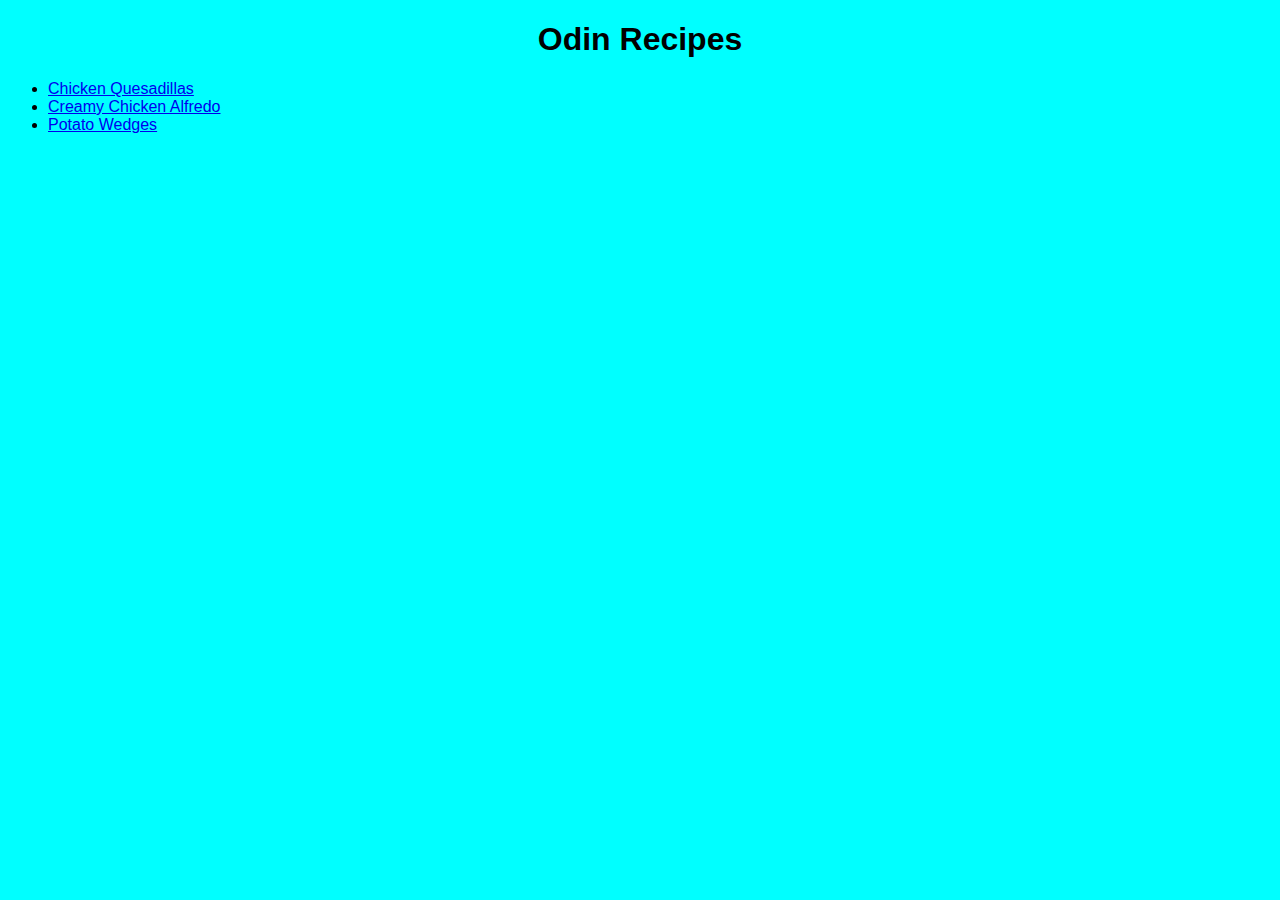
<file: index.html>
<!DOCTYPE html>
<html lang="en">
<head>
    <meta charset="UTF-8">
    <title>The Odin Project Recipes</title>
    <link rel="stylesheet" href="style.css">
</head>
<body class="background">
    <h1 class="text main-header">Odin Recipes</h1>
    <ul>
        <li><a href="recipes/chicken-quesadillas.html">Chicken Quesadillas</a></li>
        <li><a href="recipes/creamy-chicken-alfredo.html">Creamy Chicken Alfredo</a></li>
        <li><a href="recipes/potato-wedges.html">Potato Wedges</a></li>
    </ul>
</body>
</html>
</file>
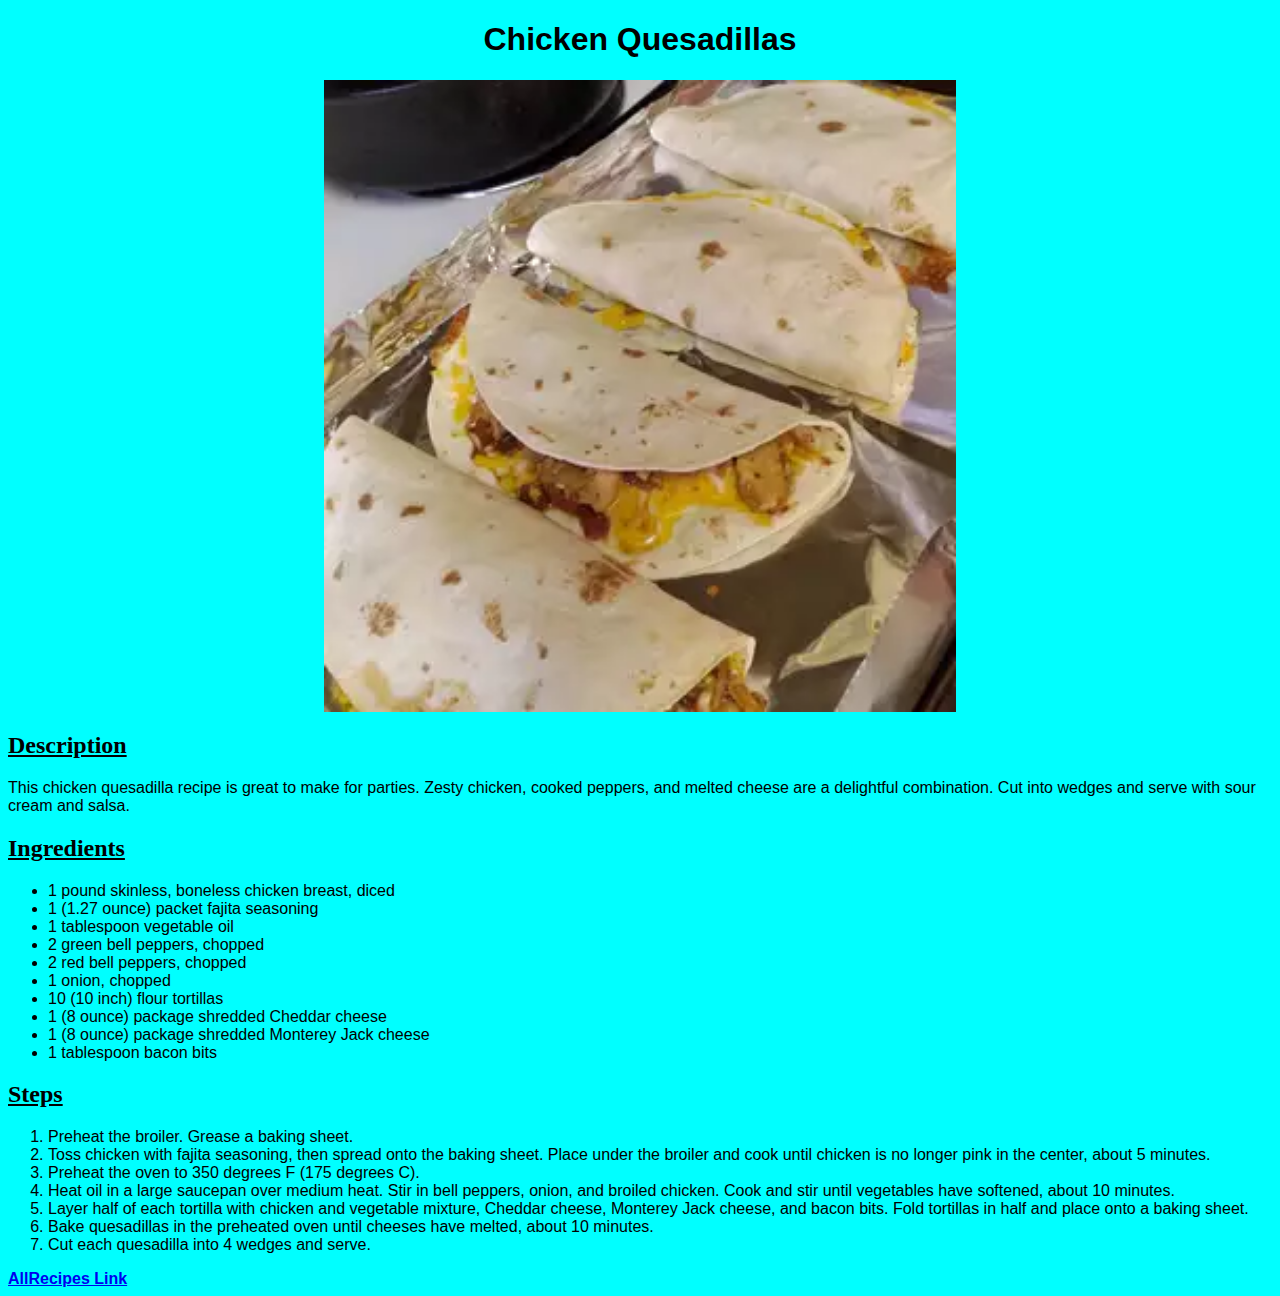
<file: recipes/chicken-quesadillas.html>
<!DOCTYPE html>
<html lang="en">
<head>
    <meta charset="UTF-8">
    <title>The Odin Project Recipes</title>
    <link rel="stylesheet" href="../recipes-css/recipes.css">
</head>
<body class="background">
    <h1 class="text main-header">Chicken Quesadillas</h1>

    <img src="../images/chicken-quesadillas.webp" alt="Chicken Quesadillas">
    
    <h2 class="secondary-header">Description</h2>
    <p>This chicken quesadilla recipe is great to make for parties. Zesty chicken, cooked peppers, and melted cheese are a delightful combination. Cut into wedges and serve with sour cream and salsa.</p>

    <h2 class="secondary-header">Ingredients</h2>
    <ul>
        <li>1 pound skinless, boneless chicken breast, diced</li>
        <li>1 (1.27 ounce) packet fajita seasoning</li>
        <li>1 tablespoon vegetable oil</li>
        <li>2 green bell peppers, chopped</li>
        <li>2 red bell peppers, chopped</li>
        <li>1 onion, chopped</li>
        <li>10 (10 inch) flour tortillas</li>
        <li>1 (8 ounce) package shredded Cheddar cheese</li>
        <li>1 (8 ounce) package shredded Monterey Jack cheese</li>
        <li>1 tablespoon bacon bits</li>
    </ul>

    <h2 class="secondary-header">Steps</h2>
    <ol>
        <li>Preheat the broiler. Grease a baking sheet.</li>
        <li>Toss chicken with fajita seasoning, then spread onto the baking sheet. Place under the broiler and cook until chicken is no longer pink in the center, about 5 minutes.</li>
        <li>Preheat the oven to 350 degrees F (175 degrees C).</li>
        <li>Heat oil in a large saucepan over medium heat. Stir in bell peppers, onion, and broiled chicken. Cook and stir until vegetables have softened, about 10 minutes.</li>
        <li>Layer half of each tortilla with chicken and vegetable mixture, Cheddar cheese, Monterey Jack cheese, and bacon bits. Fold tortillas in half and place onto a baking sheet.</li>
        <li>Bake quesadillas in the preheated oven until cheeses have melted, about 10 minutes.</li>
        <li>Cut each quesadilla into 4 wedges and serve.</li>
    </ol>

    <a class="text" href="https://www.allrecipes.com/recipe/21659/chicken-quesadillas/" target="_blank">AllRecipes Link</a>
</body>
</html>
</file>
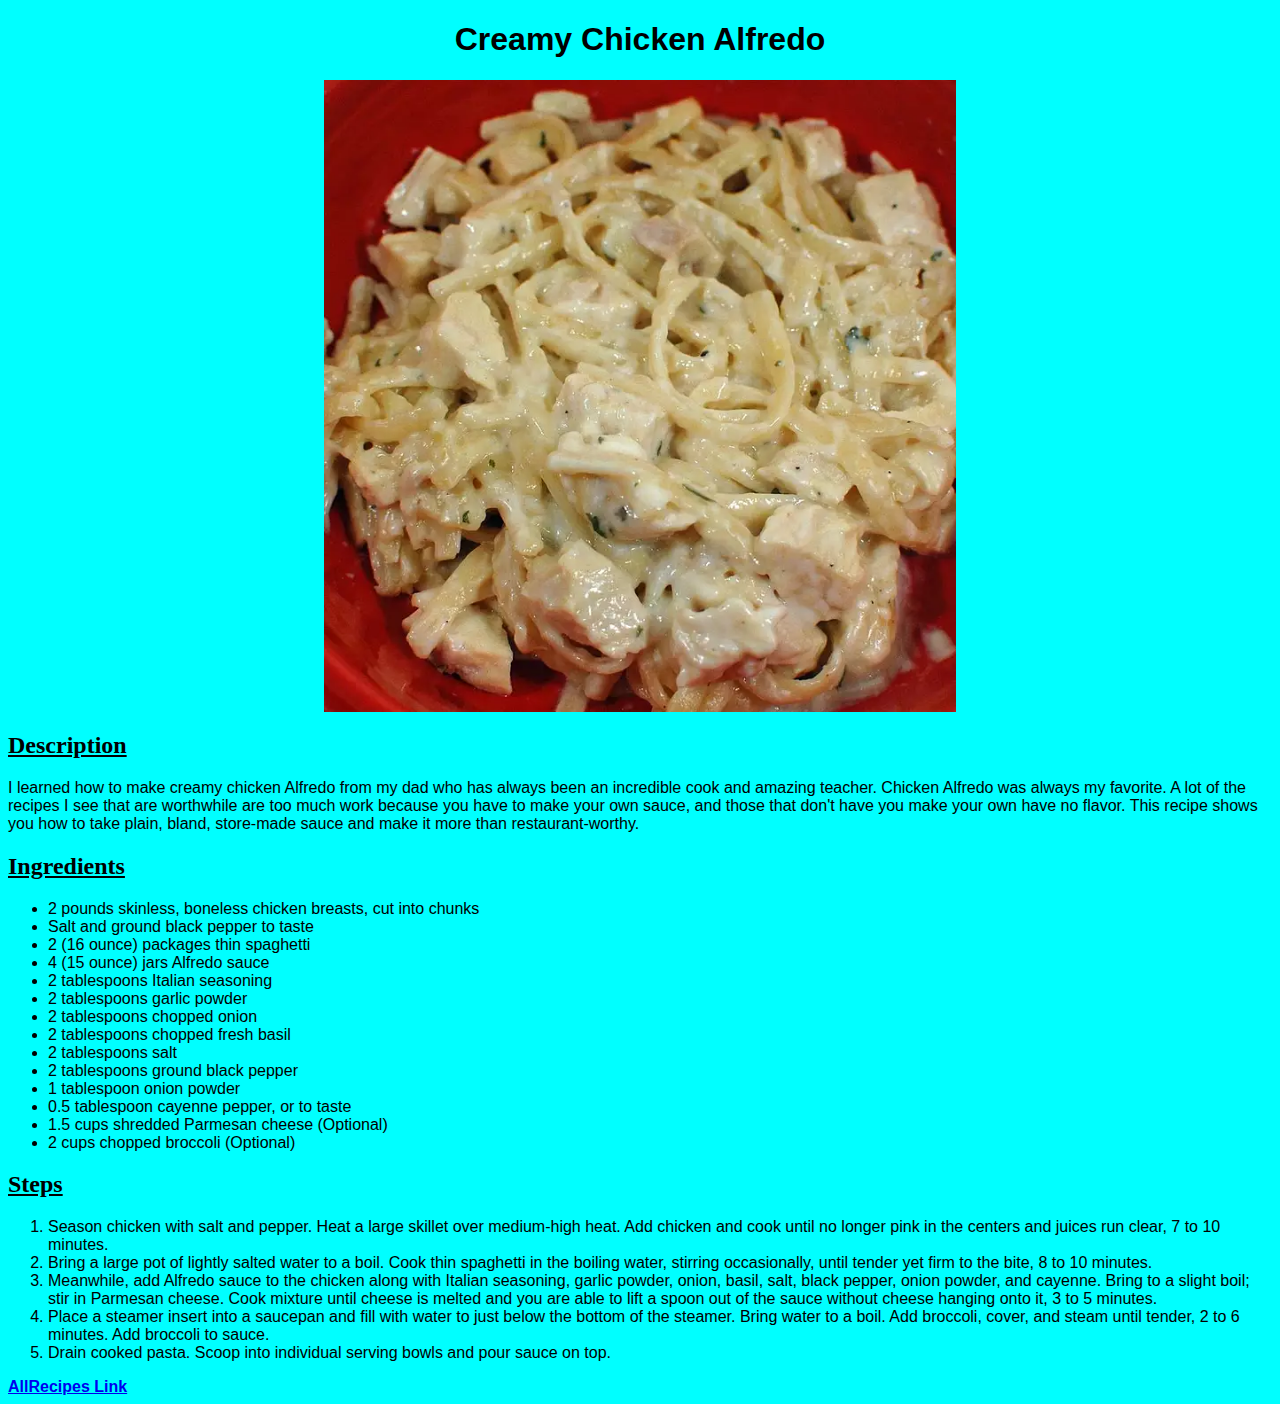
<file: recipes/creamy-chicken-alfredo.html>
<!DOCTYPE html>
<html lang="en">
<head>
    <meta charset="UTF-8">
    <title>The Odin Project Recipes</title>
    <link rel="stylesheet" href="../recipes-css/recipes.css">
</head>
<body class="background">
    <h1 class="text main-header">Creamy Chicken Alfredo</h1>

    <img src="../images/creamy-chicken-alfredo.webp" alt="Creamy Chicken Alfredo">
    
    <h2 class="secondary-header">Description</h2>
    <p>I learned how to make creamy chicken Alfredo from my dad who has always been an incredible cook and amazing teacher. Chicken Alfredo was always my favorite. A lot of the recipes I see that are worthwhile are too much work because you have to make your own sauce, and those that don't have you make your own have no flavor. This recipe shows you how to take plain, bland, store-made sauce and make it more than restaurant-worthy.</p>

    <h2 class="secondary-header">Ingredients</h2>
    <ul>
        <li>2 pounds skinless, boneless chicken breasts, cut into chunks</li>
        <li>Salt and ground black pepper to taste</li>
        <li>2 (16 ounce) packages thin spaghetti</li>
        <li>4 (15 ounce) jars Alfredo sauce</li>
        <li>2 tablespoons Italian seasoning</li>
        <li>2 tablespoons garlic powder</li>
        <li>2 tablespoons chopped onion</li>
        <li>2 tablespoons chopped fresh basil</li>
        <li>2 tablespoons salt</li>
        <li>2 tablespoons ground black pepper</li>
        <li>1 tablespoon onion powder</li>
        <li>0.5 tablespoon cayenne pepper, or to taste</li>
        <li>1.5 cups shredded Parmesan cheese (Optional)</li>
        <li>2 cups chopped broccoli (Optional)</li>
    </ul>

    <h2 class="secondary-header">Steps</h2>
    <ol>
        <li>Season chicken with salt and pepper. Heat a large skillet over medium-high heat. Add chicken and cook until no longer pink in the centers and juices run clear, 7 to 10 minutes.</li>
        <li>Bring a large pot of lightly salted water to a boil. Cook thin spaghetti in the boiling water, stirring occasionally, until tender yet firm to the bite, 8 to 10 minutes.</li>
        <li>Meanwhile, add Alfredo sauce to the chicken along with Italian seasoning, garlic powder, onion, basil, salt, black pepper, onion powder, and cayenne. Bring to a slight boil; stir in Parmesan cheese. Cook mixture until cheese is melted and you are able to lift a spoon out of the sauce without cheese hanging onto it, 3 to 5 minutes.</li>
        <li>Place a steamer insert into a saucepan and fill with water to just below the bottom of the steamer. Bring water to a boil. Add broccoli, cover, and steam until tender, 2 to 6 minutes. Add broccoli to sauce.</li>
        <li>Drain cooked pasta. Scoop into individual serving bowls and pour sauce on top.</li>
    </ol>

    <a class="text" href="https://www.allrecipes.com/recipe/276725/creamy-chicken-alfredo/" target="_blank">AllRecipes Link</a>
</body>
</html>
</file>
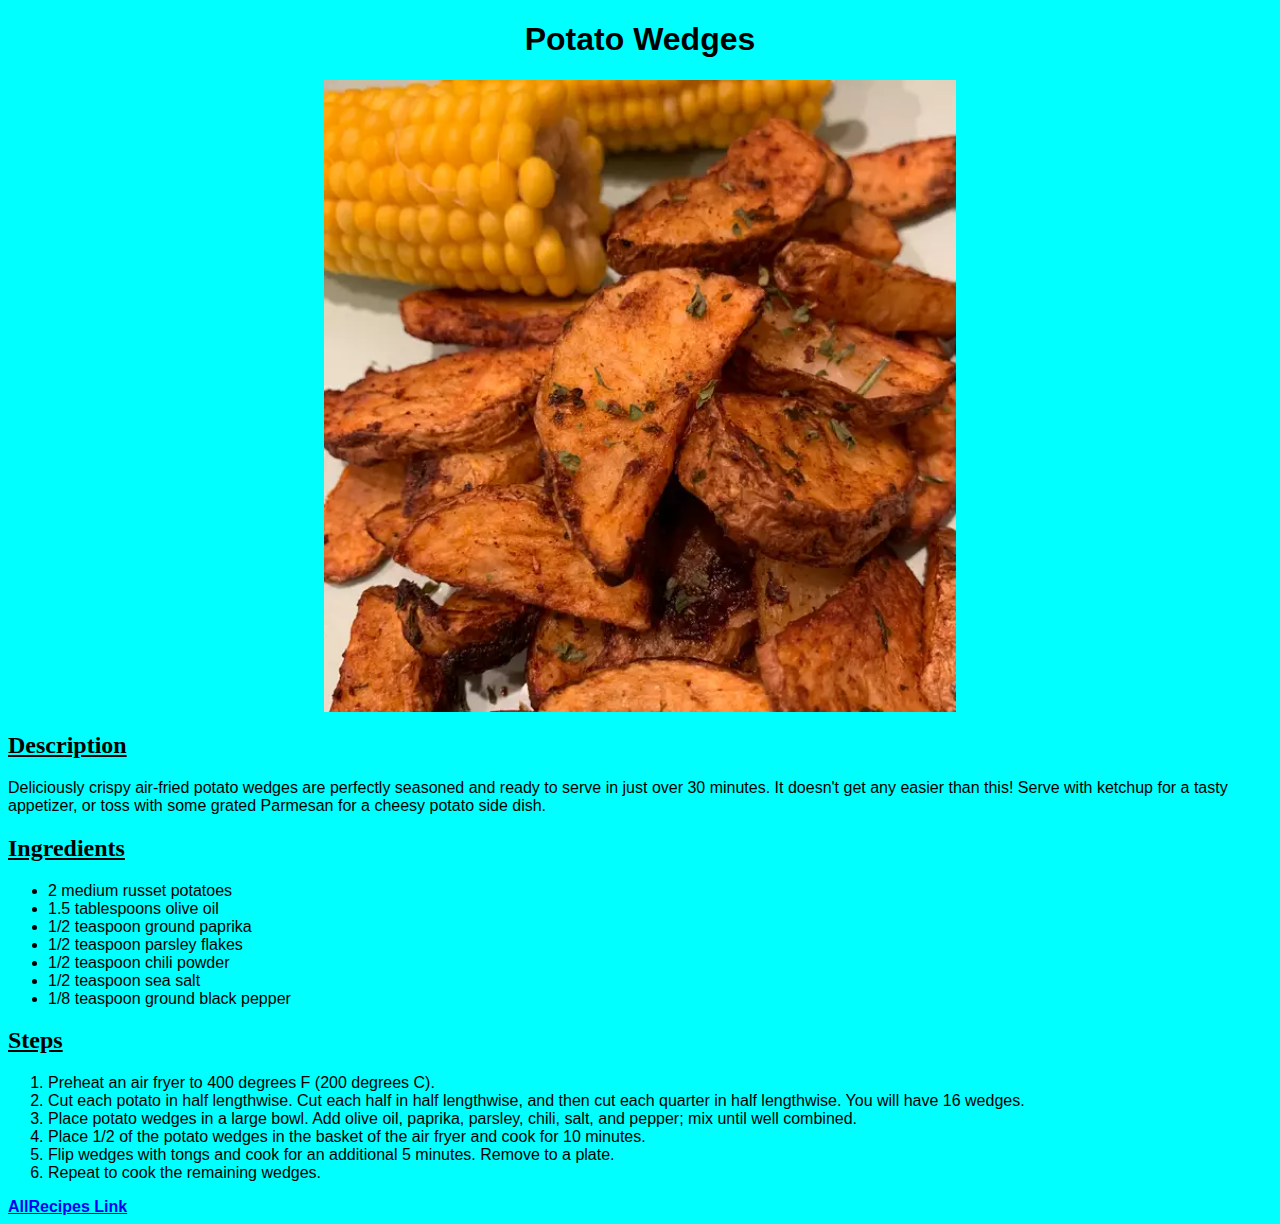
<file: recipes/potato-wedges.html>
<!DOCTYPE html>
<html lang="en">
<head>
    <meta charset="UTF-8">
    <title>The Odin Project Recipes</title>
    <link rel="stylesheet" href="../recipes-css/recipes.css">
</head>
<body class="background">
    <h1 class="text main-header">Potato Wedges</h1>

    <img src="../images/potato-wedges.webp" alt="Potato Wedges">
    
    <h2 class="secondary-header">Description</h2>
    <p>Deliciously crispy air-fried potato wedges are perfectly seasoned and ready to serve in just over 30 minutes. It doesn't get any easier than this! Serve with ketchup for a tasty appetizer, or toss with some grated Parmesan for a cheesy potato side dish.</p>

    <h2 class="secondary-header">Ingredients</h2>
    <ul>
        <li>2 medium russet potatoes</li>
        <li>1.5 tablespoons olive oil</li>
        <li>1/2 teaspoon ground paprika</li>
        <li>1/2 teaspoon parsley flakes</li>
        <li>1/2 teaspoon chili powder</li>
        <li>1/2 teaspoon sea salt</li>
        <li>1/8 teaspoon ground black pepper</li>
    </ul>

    <h2 class="secondary-header">Steps</h2>
    <ol>
        <li>Preheat an air fryer to 400 degrees F (200 degrees C).</li>
        <li>Cut each potato in half lengthwise. Cut each half in half lengthwise, and then cut each quarter in half lengthwise. You will have 16 wedges.</li>
        <li>Place potato wedges in a large bowl. Add olive oil, paprika, parsley, chili, salt, and pepper; mix until well combined.</li>
        <li>Place 1/2 of the potato wedges in the basket of the air fryer and cook for 10 minutes.</li>
        <li>Flip wedges with tongs and cook for an additional 5 minutes. Remove to a plate.</li>
        <li>Repeat to cook the remaining wedges.</li>
    </ol>

    <a class="text" href="https://www.allrecipes.com/recipe/266826/air-fryer-potato-wedges/" target="_blank">AllRecipes Link</a>
</body>
</html>
</file>
<file: style.css>
.background {
    background-color: aqua;
}

.text,
li {
    font-family: Arial, Helvetica, sans-serif;
}

.main-header {
    text-align: center;
}
</file>
<file: recipes-css/recipes.css>
.background {
    background-color: aqua;
}

.text,
p,
li {
    font-family: Arial, Helvetica, sans-serif;
}

.main-header {
    text-align: center;
}

.secondary-header {
    text-align: left;
    text-decoration: underline;
}

/* Googled how to center image */
img {
    display: block;
    margin-left: auto;
    margin-right: auto;
    width: 50%;
}

a {
    font-weight: bold;
}
</file>
